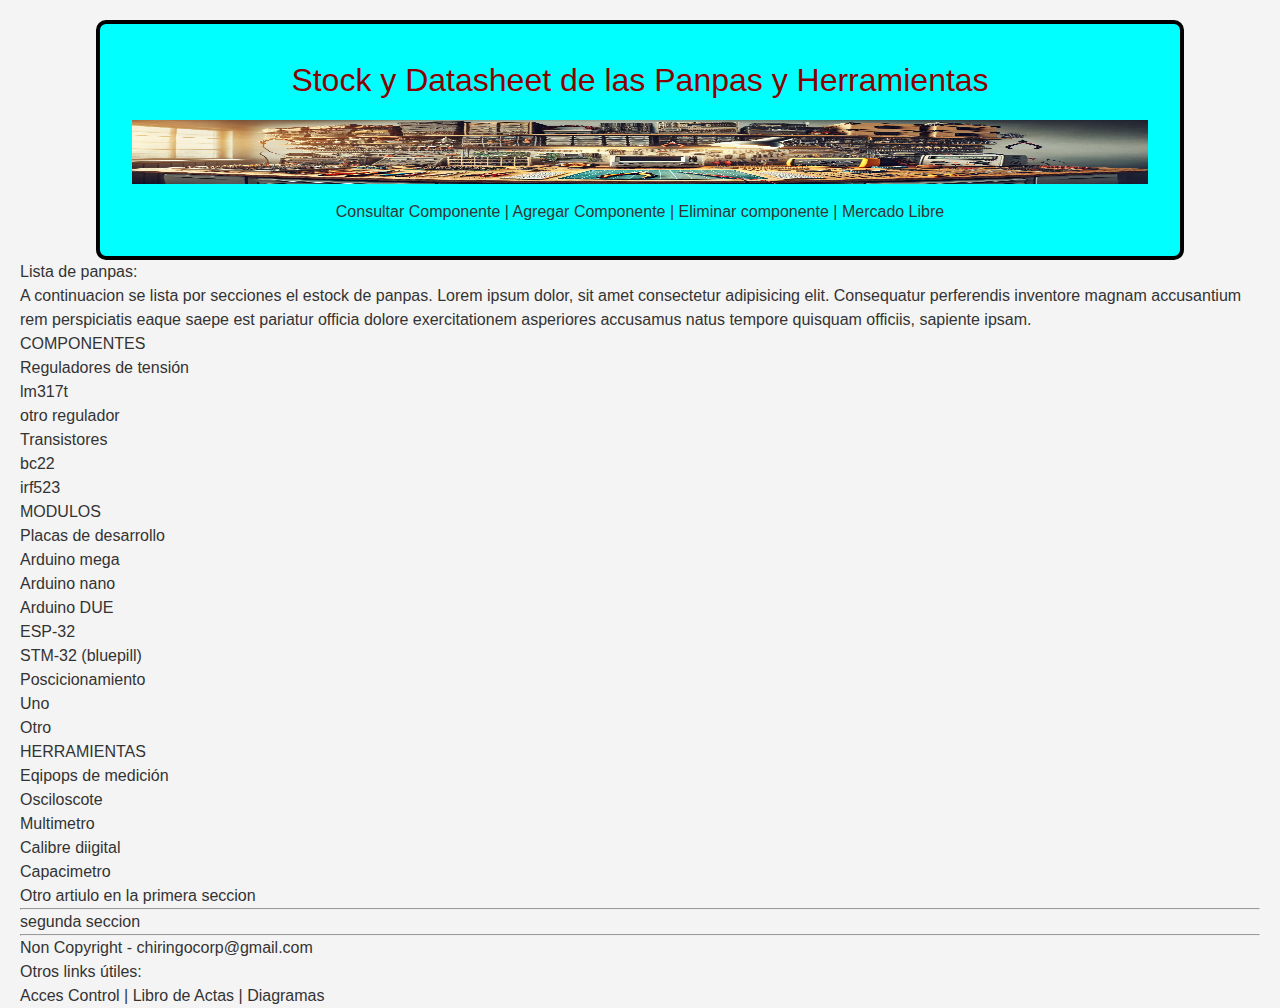
<file: CarpetaHenry/jonesguorks/index.html>
<!-- Esta etiqueta es para poner comentarios
    incluso se pueden poner comentarios de varias lineas
    Autor: JOSE IGNACIO BANCO
    FECHA: 2/11/2024
    Contacto: tombonia@gmail.com 
    ------------------------------------------------------ -->

    
<!DOCTYPE html>   <!-- Me va indicar que estoy usando la version de html = 5 -->
<html lang="es">  <!--esta linea me configura el idioma en español -->

   <head>
      <meta charset="UTF-8" /> <!-- va a configurar el set de caracteres a utilizar-->
      <meta name="viewport" content="width=device-width, initial-scale=1.0" />
      <title>Stock de Panpas</title> <!--este titullo va ir en la solapa de la pagina web-->

      <link rel="stylesheet" type="text/css" href="reset.css"> <!--esta linea vincula html con css-->
      <link rel="stylesheet" type="text/css" href="styles.css"> <!--esta linea vincula html con css-->
   </head>
   
   <body>
      <header>
         <!--encabezado de la pagina titulos botones etc-->
         <div id="encabezado">
            <h1>Stock y Datasheet de las Panpas y Herramientas</h1>
            <img id="foto-encabezado" src="./img/herramientas1.webp" alt="foto de herramientas y panpas en un dashboard o workbench">
            <div>
               <a href="consulta.html">Consultar Componente</a>
               <span>|</span>
               <a href="agregar.html">Agregar Componente</a>
               <span>|</span>
               <a href="eliminar.html">Eliminar componente</a>   
               <span>|</span>
               <a href="https://www.mercadolibre.com.ar" target="_blank">Mercado Libre</a>   
            </div>
         </div>

      </header>

      <main>

         <section>
            <article>
               <h2>Lista de panpas:</h2>
               <p>A continuacion se lista por secciones el estock de panpas. Lorem ipsum dolor, sit amet consectetur adipisicing elit. Consequatur perferendis inventore magnam accusantium rem perspiciatis eaque saepe est pariatur officia dolore exercitationem asperiores accusamus natus tempore quisquam officiis, sapiente ipsam.</p>
               <div>
                  <h3>COMPONENTES</h3>
                  <h4>Reguladores de tensión</h4>
                  <ul>
                     <li>lm317t</li>
                     <li>otro regulador</li>
                  </ul>
                  <h4>Transistores</h4>
                  <ul>
                     <li>bc22</li>
                     <li>irf523</li>
                  </ul>
               </div>

               <div>
                  <h3>MODULOS</h3>
                  <h4>Placas de desarrollo</h4>
                  <ul>
                     <li>Arduino mega</li>
                     <li>Arduino nano</li>
                     <li>Arduino DUE</li>
                     <li>ESP-32</li>
                     <li>STM-32 (bluepill)</li>
                  </ul>
                  <h4>Poscicionamiento</h4>
                  <ul>
                     <li>Uno</li>
                     <li>Otro</li>

                  </ul>
               </div>

               <div>
                  <h3>HERRAMIENTAS</h3>
                  <h4>Eqipops de medición</h4>
                  <ul>
                     <li>Osciloscote</li>
                     <li>Multimetro</li>
                     <li>Calibre diigital</li>
                     <li>Capacimetro</li>
                  </ul>
               </div>

            </article>

            <article>
               <h2>Otro artiulo en la primera seccion</h2>

            </article>
         </section>
         <hr />
         <section>
            <article>
               <div>
                  <h2>segunda seccion</h2>
               </div>
            </article>
         </section>
           
      </main>

      <hr />

      <footer>
         <!-- Todo: crear el pie de pagina -->
         <p> Non Copyright - <a href="chiringocorp@gmail.com" target="_blank">chiringocorp@gmail.com</a> </p>
        
            <h3>Otros links útiles:</h3>
                <a href="http://" target="_blank">Acces Control</a>
                <span>|</span>
                <a href="https://" target="_blank">Libro de Actas</a>
                <span>|</span>
                <a href="https://" target="_blank">Diagramas</a>

      </footer>

   </body>

</html>
</file>
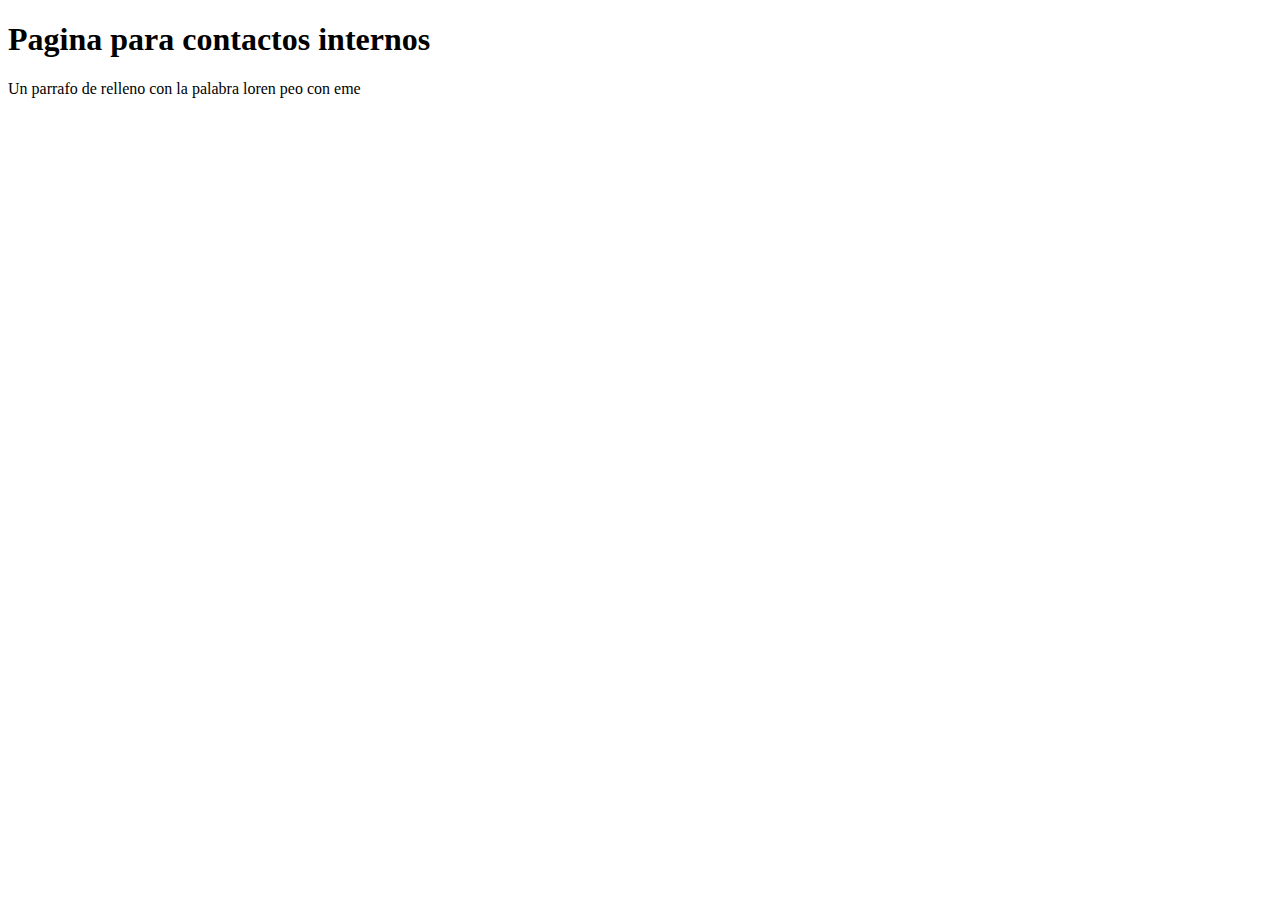
<file: html_codecamp_hack/hack-academy/contacto.html>
<!DOCTYPE html>
<html lang="es">
<head>
    <meta charset="UTF-8">
    <title>Contacto_para_el Enlace</title>
</head>
<body>
    <h1>Pagina para contactos internos</h1>
    <p>Un parrafo de relleno con la palabra loren peo con eme</p>
</body>
</html>
</file>
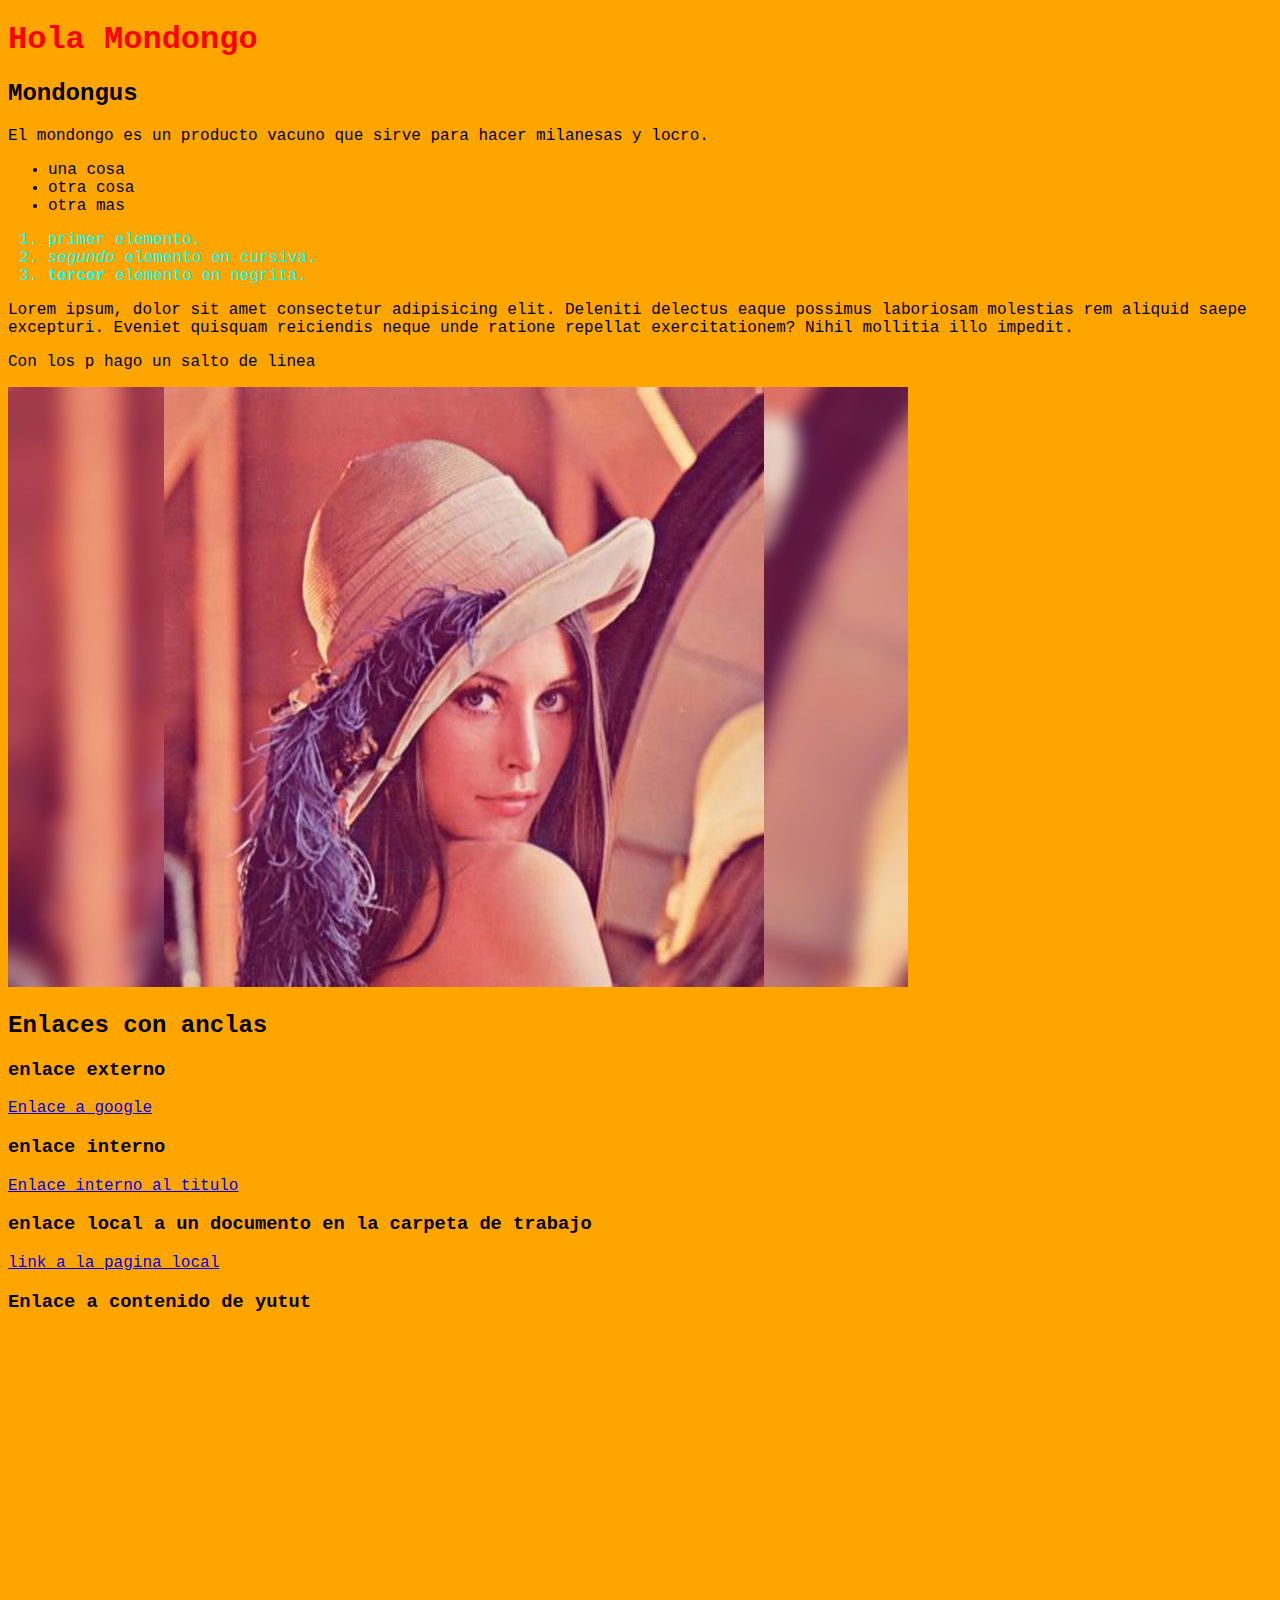
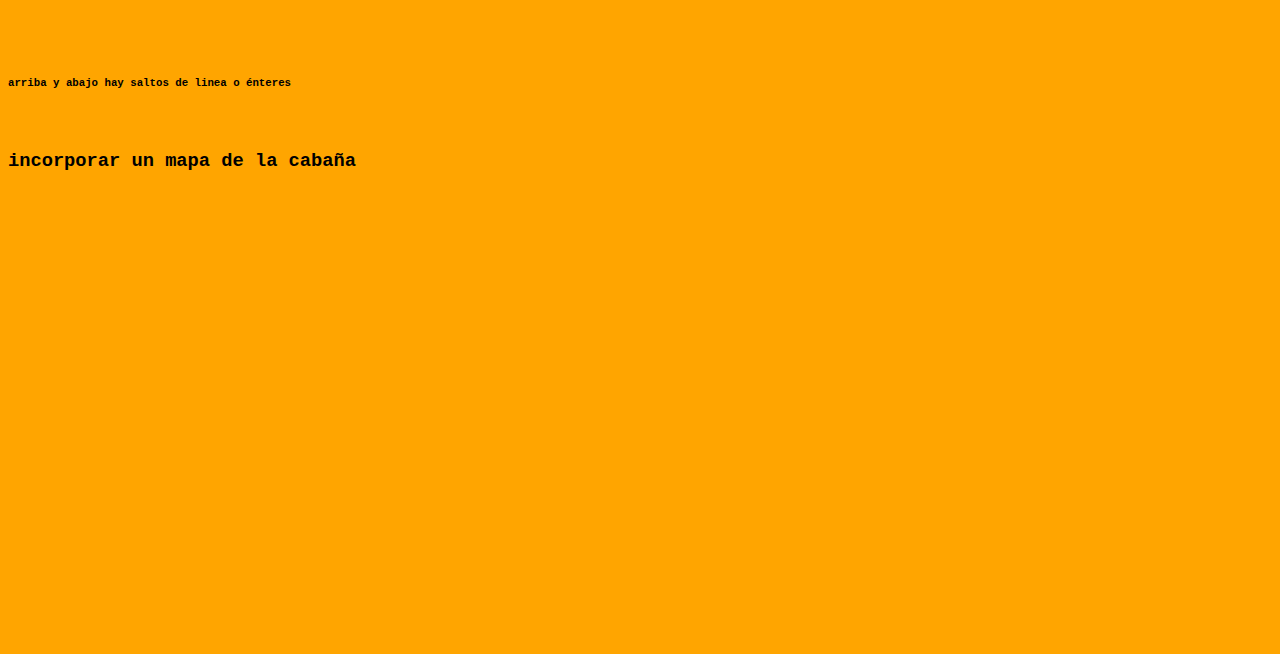
<file: html_codecamp_hack/hack-academy/hack-1.html>
<!--para generar las etiquetas estructurales lo puedo hacer con ! y enter o sino html:5 y enter-->


<!DOCTYPE html>  <!--esta me indica que se usa la version 5 de html-->
<html lang="es">

    <head>  <!--encabezado-->

      <meta charset="UTF-8">  <!--etiqueta de auto clausura. configura el set de caracteres-->
      <title>El Titulo de mi página</title>  <!--titulo para la pestaña del navegador-->

      <link rel="stylesheet" href="css_style/styles.css">
    
    </head>

    <body> <!--cuerpo de la pagina web-->

        <h1 id="titulo">Hola Mondongo</h1>  <!--titulares del h1 al h6-->
        <h2 id="subtitulo">Mondongus</h2>
        <p>  <!--p de paragraph o sea que qui pongo parrafos-->
            El mondongo es un producto vacuno que sirve para hacer milanesas y locro.
        </p>

        <ul>  <!--sin numeracion. unorder list-->
            <li>una cosa</li>  <!--list item: elemento de lista -->
            <li>otra cosa</li>
            <li>otra mas</li>
        </ul>

        <ol>  <!--listas numeradas-->
            <li>primer elemento.</li>
            <li><em>segundo</em> elemento en cursiva.</li>
            <li><strong>tercer</strong> elemento en negrita.</li>
        </ol>

        <p>Lorem ipsum, dolor sit amet consectetur adipisicing elit. Deleniti delectus eaque possimus laboriosam molestias rem aliquid saepe excepturi. Eveniet quisquam reiciendis neque unde ratione repellat exercitationem? Nihil mollitia illo impedit.</p>
        <p>Con los p hago un salto de linea</p>
        <!--podria poner un atributo align="center" para centrar el parrafo pero esto ya es obsoleto y se hace con css-->

        <img src="images\lena.jpg" alt="una imagen de lena">
        <!--img tambien es de auto clausura. src es la ruta y alt es para poner una descripcion para cuando no se cargue la imagen-->

        <h2>Enlaces con anclas</h2>
        <!--enlaces internos, locales y externos. el target blank es para que abra en una pestaña nueva-->

        <h3>enlace externo</h3>
        <a href="https:\\www.google.com" target="_blank">Enlace a google</a>
        <h3>enlace interno</h3>
        <a href="#subtitulo">Enlace interno al titulo</a>
        <h3>enlace local a un documento en la carpeta de trabajo</h3>
        <a href="contacto.html" target="_blank">link a la pagina local</a>

        <h3>Enlace a contenido de yutut</h3>
        
        <iframe width="560" height="315" src="https://www.youtube.com/embed/4HYnEDPORGc" title="YouTube video player" frameborder="0" allow="accelerometer; autoplay; clipboard-write; encrypted-media; gyroscope; picture-in-picture" allowfullscreen></iframe>

        <br>  <!--br es la etiqueta para salto de linea y no tiene terminacion-->
        <h6>arriba y abajo hay saltos de linea o énteres</h6>
        <br>

        <h3> incorporar un mapa de la cabaña</h3>

        <iframe src="https://www.google.com/maps/embed?pb=!1m18!1m12!1m3!1d1702.7544423811257!2d-64.18083131589395!3d-31.400102631423767!2m3!1f0!2f0!3f0!3m2!1i1024!2i768!4f13.1!3m3!1m2!1s0x9432986e333cf7e5%3A0x54b2eab0941ce7fa!2sLa%20Caba%C3%B1a!5e0!3m2!1sen!2sar!4v1665976243335!5m2!1sen!2sar" width="600" height="450" style="border:0;" allowfullscreen="" loading="lazy" referrerpolicy="no-referrer-when-downgrade"></iframe>



    </body>


</html>
</file>
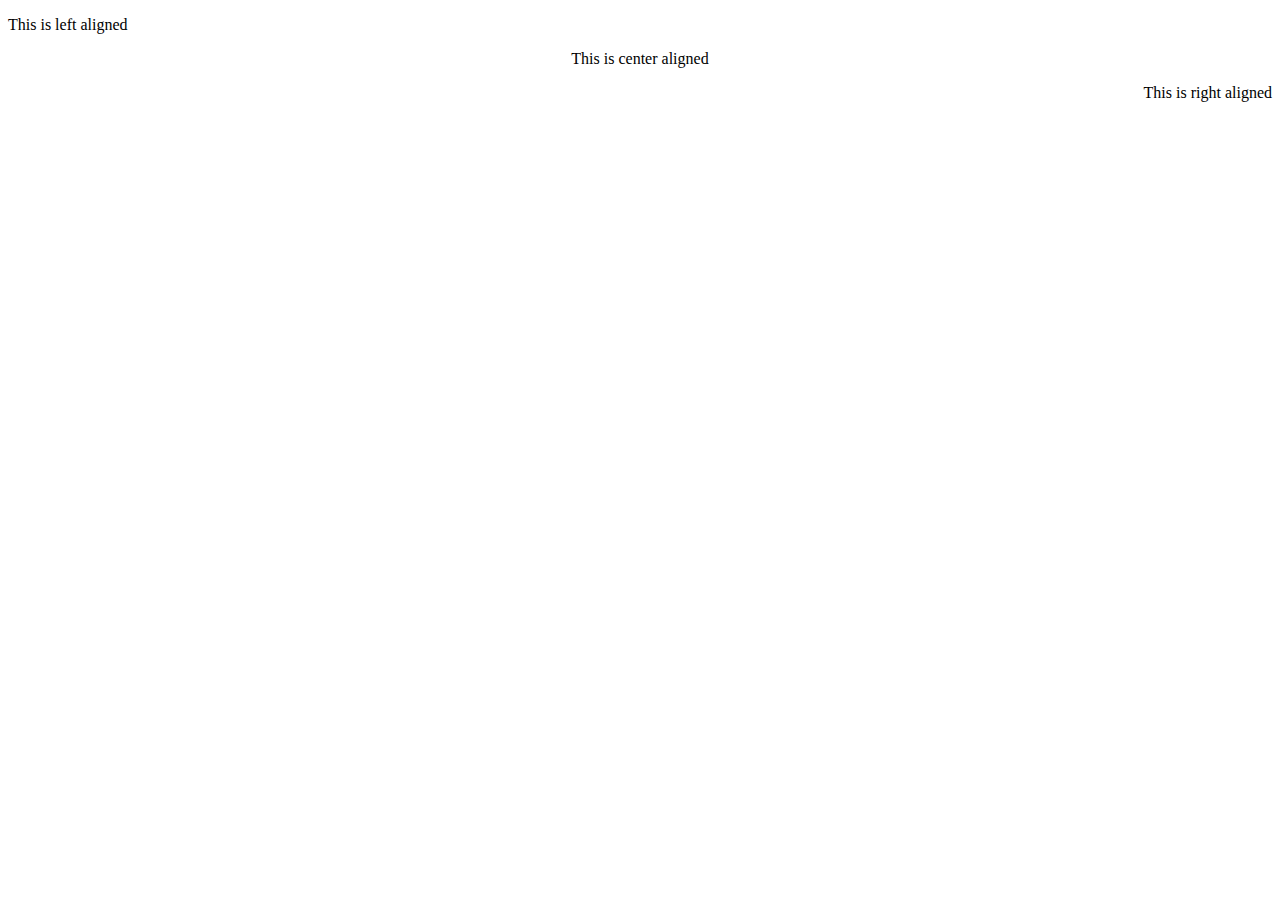
<file: html_codecamp_hack/yoProgramo/ejercicio1.html>
<!DOCTYPE html>
<html lang="en">
<head>
    <meta charset="UTF-8">
    <title>Align Attribute Example</title>
</head>
<body>
    <p align ="left">This is left aligned</p>
    <p align ="center">This is center aligned</p>
    <p align ="right">This is right aligned</p>
</body>
</html>
</file>
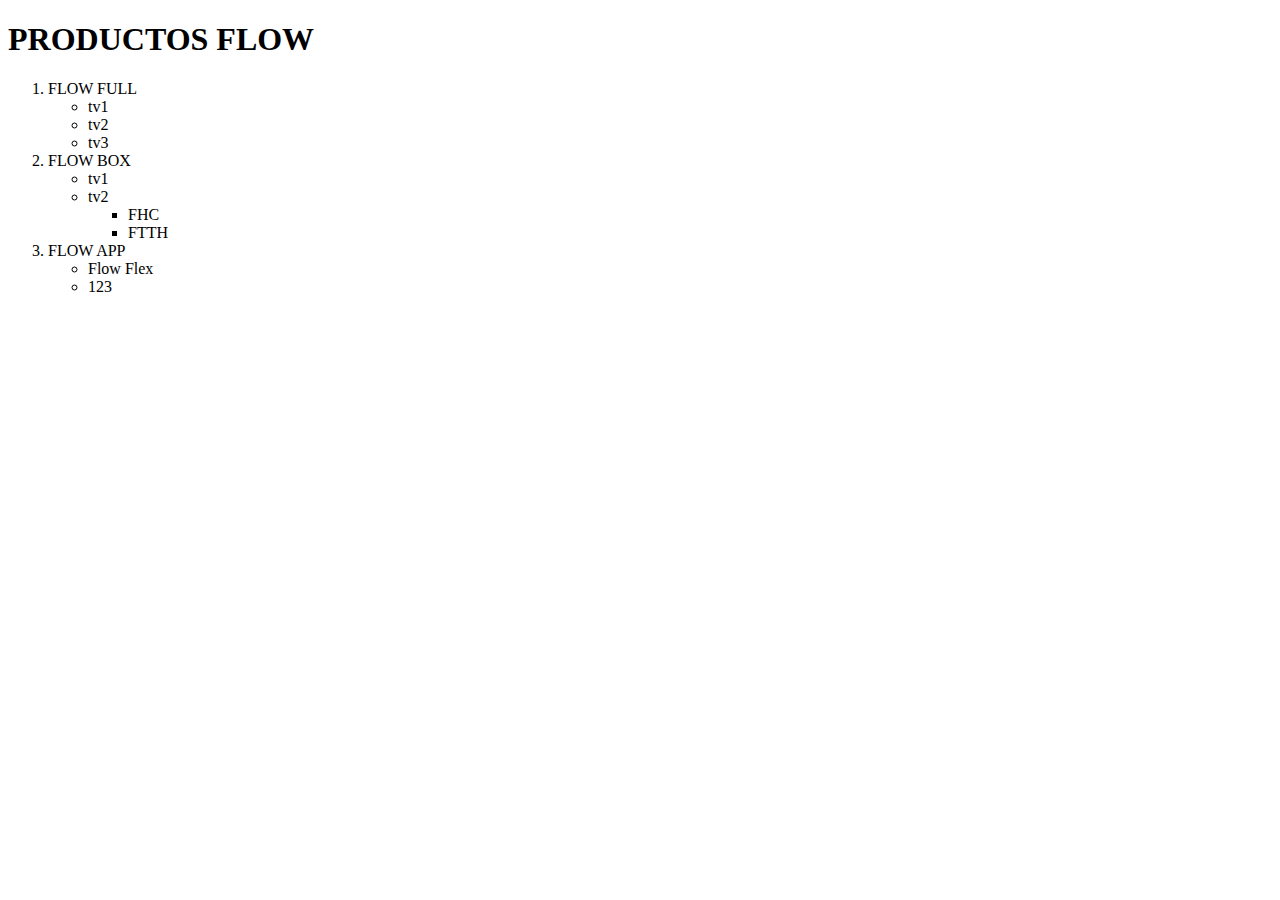
<file: html_codecamp_hack/curso uba/SRC/flow_product.html>
<!DOCTYPE html>
<html lang="es">
<head>
    <meta charset="UTF-8">
    <title>Document</title>
</head>
<body>
    <h1>PRODUCTOS FLOW</h1>
    <ol>
        <li>FLOW FULL</li>
            <ul>
                <li>tv1</li>
                <li>tv2</li>
                <li>tv3</li>
            </ul>
        <li>FLOW BOX</li>
            <ul>
                <li>tv1</li>
                <li>tv2</li>
                <ul>
                    <li>FHC</li>
                    <li>FTTH</li>
                </ul>
            </ul>
        <li>FLOW APP</li>
            <ul>
                <li>Flow Flex</li>
                <li>123</li>
            </ul>
    </ol>
</body>
</html>
</file>
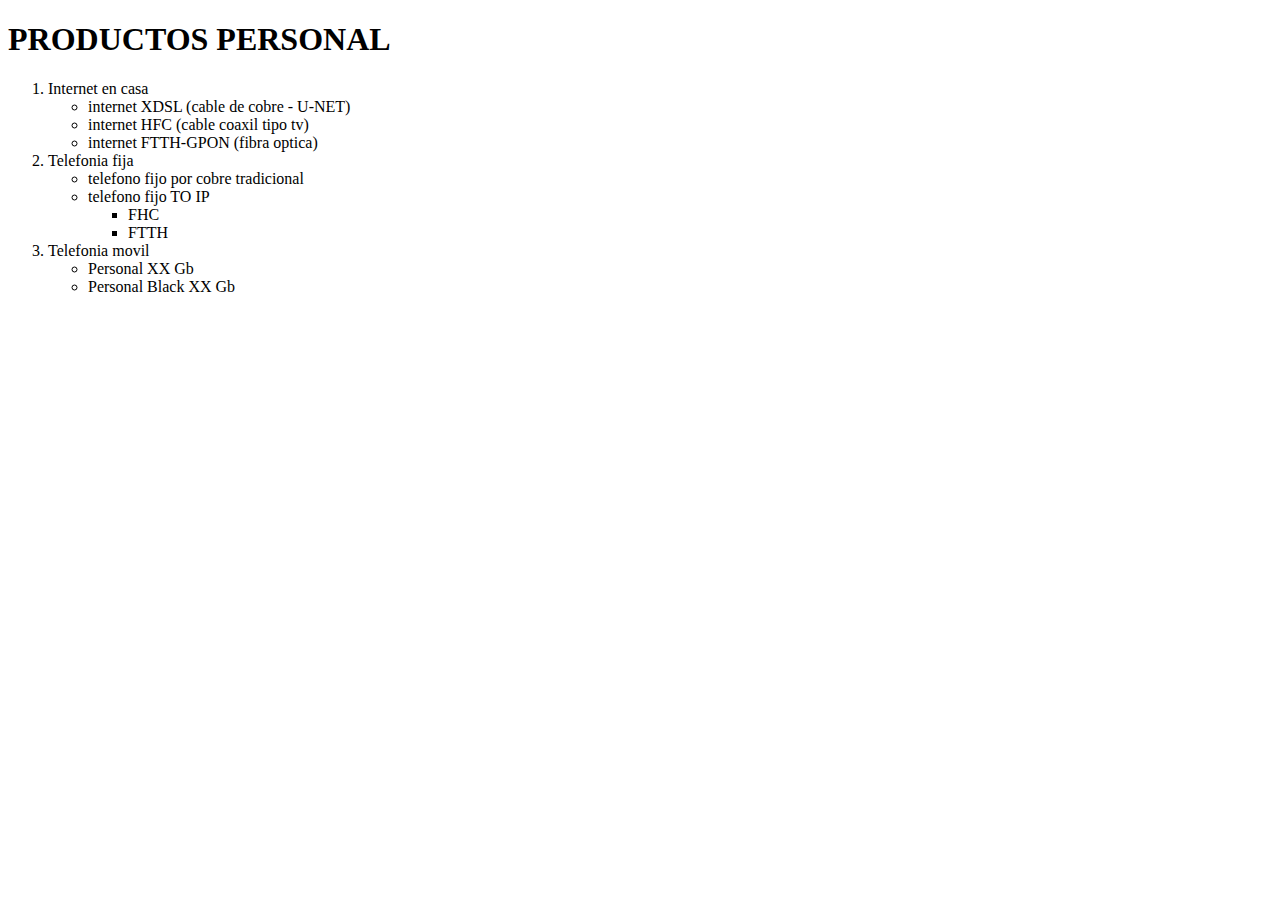
<file: html_codecamp_hack/curso uba/SRC/personal_product.html>
<!DOCTYPE html>
<html lang="es">
<head>
    <meta charset="UTF-8">
    <title>Document</title>
</head>
<body>
    <h1>PRODUCTOS PERSONAL</h1>
    <ol>
        <li>Internet en casa</li>
            <ul>
                <li>internet XDSL (cable de cobre - U-NET)</li>
                <li>internet HFC (cable coaxil tipo tv)</li>
                <li>internet FTTH-GPON (fibra optica)</li>
            </ul>
        <li>Telefonia fija</li>
            <ul>
                <li>telefono fijo por cobre tradicional</li>
                <li>telefono fijo TO IP</li>
                <ul>
                    <li>FHC</li>
                    <li>FTTH</li>
                </ul>
            </ul>
        <li>Telefonia movil</li>
            <ul>
                <li>Personal XX Gb</li>
                <li>Personal Black XX Gb</li>
            </ul>
    </ol>
</body>
</html>
</file>
<file: CarpetaHenry/jonesguorks/styles.css>
body {
    font-family: 'Arial', sans-serif;
    background-color: #f4f4f4;
    color: #333;
    margin: 20px;
  }
h1 {
    font-family: Verdana, Geneva, Tahoma, sans-serif;
    color: darkred;
    font-size: 2em;
}
/*---------------------aqui pongo las clases-----------------------------*/




/* ------------------------------aqui pongo los id --------------------*/


  #encabezado{
    width: 85vw;
    background-color: aqua;
    display: flex;
    flex-direction: column;
    margin: auto;
    padding: 2em;
    align-items: center;
    border: 4px solid black;
    border-radius: 10px;
    justify-content: space-around;
    gap: 1em;
  }

  #foto-encabezado{
    width: 100%;
    height: 4em;
  }
</file>
<file: html_codecamp_hack/hack-academy/css_style/styles.css>
body {
    background-color: orange;
    color: black;
    font-family: 'Courier New', Courier, monospace;

}

#titulo{
    color: red;
}

ol{color:aqua}

a:hover{color: greenyellow;}
</file>
